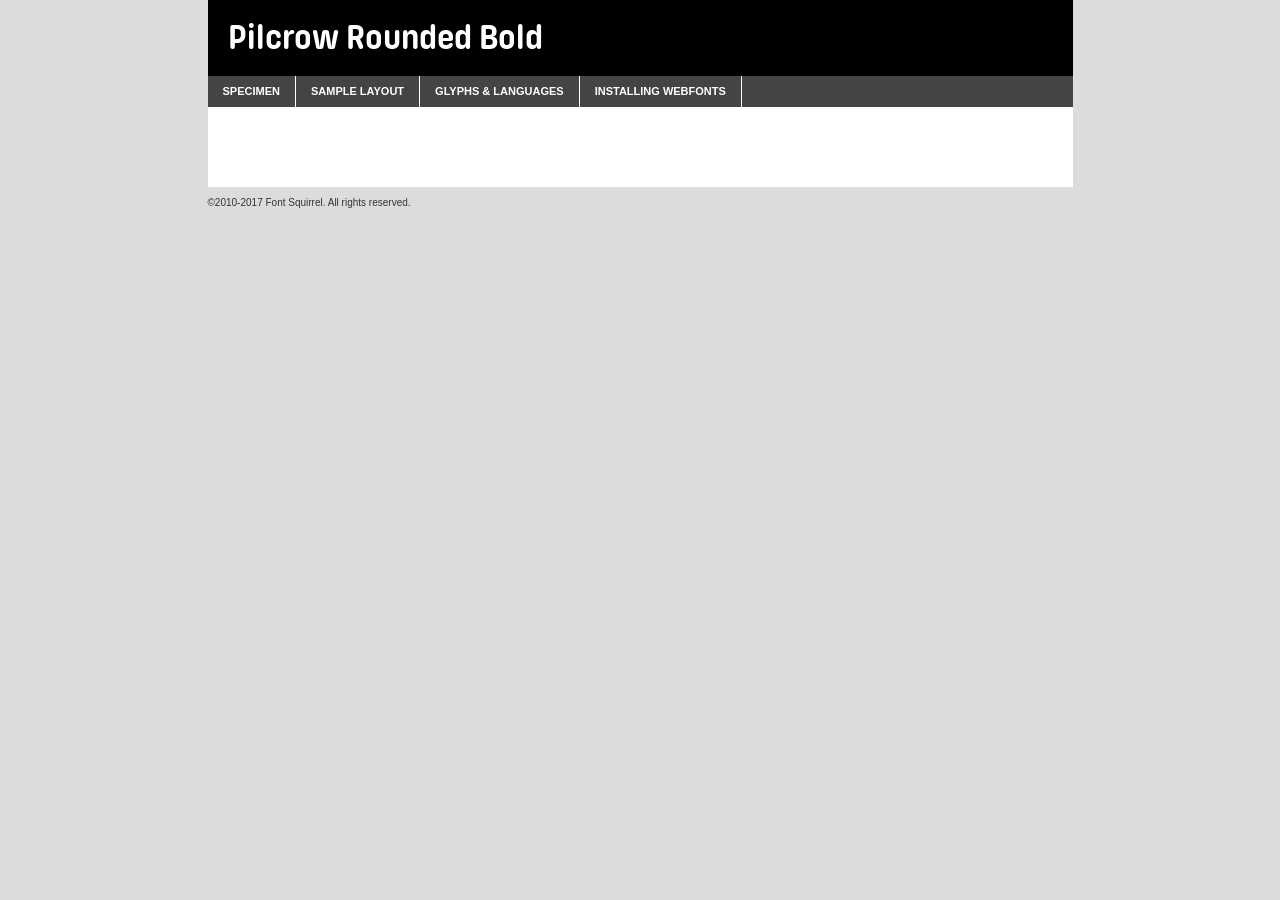
<file: assets/fonts/pilcrowrounded-bold-demo.html>
<!DOCTYPE html PUBLIC "-//W3C//DTD XHTML 1.0 Transitional//EN"
        "http://www.w3.org/TR/xhtml1/DTD/xhtml1-transitional.dtd">

<html xmlns="http://www.w3.org/1999/xhtml" xml:lang="en" lang="en">
<head>
    <meta http-equiv="Content-Type" content="text/html; charset=utf-8"/>
    <script src="http://ajax.googleapis.com/ajax/libs/jquery/1.7.2/jquery.min.js" type="text/javascript" charset="utf-8"></script>
    <script type="text/javascript">
		(function($) {
			$.fn.easyTabs = function(option) {
				var param = jQuery.extend({ fadeSpeed: 'fast', defaultContent: 1, activeClass: 'active' }, option);
				$(this).each(function() {
					var thisId = '#' + this.id;
					if ( param.defaultContent == '' )
					{
						param.defaultContent = 1;
					}
					if ( typeof param.defaultContent == 'number' )
					{
						var defaultTab = $(thisId + ' .tabs li:eq(' + (param.defaultContent - 1) + ') a').attr('href').substr(1);
					}
					else
					{
						var defaultTab = param.defaultContent;
					}
					$(thisId + ' .tabs li a').each(function() {
						var tabToHide = $(this).attr('href').substr(1);
						$('#' + tabToHide).addClass('easytabs-tab-content');
					});
					hideAll();
					changeContent(defaultTab);

					function hideAll() {$(thisId + ' .easytabs-tab-content').hide();}

					function changeContent(tabId)
					{
						hideAll();
						$(thisId + ' .tabs li').removeClass(param.activeClass);
						$(thisId + ' .tabs li a[href=#' + tabId + ']').closest('li').addClass(param.activeClass);
						if ( param.fadeSpeed != 'none' )
						{
							$(thisId + ' #' + tabId).fadeIn(param.fadeSpeed);
						}
						else
						{
							$(thisId + ' #' + tabId).show();
						}
					}

					$(thisId + ' .tabs li').click(function() {
						var tabId = $(this).find('a').attr('href').substr(1);
						changeContent(tabId);
						return false;
					});
				});
			}
		})(jQuery);
    </script>
    <link rel="stylesheet" href="specimen_files/specimen_stylesheet.css" type="text/css" charset="utf-8"/>
    <link rel="stylesheet" href="stylesheet.css" type="text/css" charset="utf-8"/>

    <style type="text/css">
        		body {
			font-family: 'pilcrow_roundedbold';
        		}

            </style>

    <title>Pilcrow Rounded Bold Specimen</title>


    <script type="text/javascript" charset="utf-8">
		$(document).ready(function() {
			$('#container').easyTabs({ defaultContent: 1 });
		});
    </script>
</head>

<body>
<div id="container">
    <div id="header">
		Pilcrow Rounded Bold    </div>
    <ul class="tabs">
        <li><a href="#specimen">Specimen</a></li>
        <li><a href="#layout">Sample Layout</a></li>
		        <li><a href="#glyphs">Glyphs &amp; Languages</a></li>
        <li><a href="#installing">Installing Webfonts</a></li>

    </ul>

    <div id="main_content">


        <div id="specimen">

            <div class="section">
                <div class="grid12 firstcol">
                    <div class="huge">AaBb</div>
                </div>
            </div>

            <div class="section">
                <div class="glyph_range">A&#x200B;B&#x200b;C&#x200b;D&#x200b;E&#x200b;F&#x200b;G&#x200b;H&#x200b;I&#x200b;J&#x200b;K&#x200b;L&#x200b;M&#x200b;N&#x200b;O&#x200b;P&#x200b;Q&#x200b;R&#x200b;S&#x200b;T&#x200b;U&#x200b;V&#x200b;W&#x200b;X&#x200b;Y&#x200b;Z&#x200b;a&#x200b;b&#x200b;c&#x200b;d&#x200b;e&#x200b;f&#x200b;g&#x200b;h&#x200b;i&#x200b;j&#x200b;k&#x200b;l&#x200b;m&#x200b;n&#x200b;o&#x200b;p&#x200b;q&#x200b;r&#x200b;s&#x200b;t&#x200b;u&#x200b;v&#x200b;w&#x200b;x&#x200b;y&#x200b;z&#x200b;1&#x200b;2&#x200b;3&#x200b;4&#x200b;5&#x200b;6&#x200b;7&#x200b;8&#x200b;9&#x200b;0&#x200b;&amp;&#x200b;.&#x200b;,&#x200b;?&#x200b;!&#x200b;&#64;&#x200b;(&#x200b;)&#x200b;#&#x200b;$&#x200b;%&#x200b;*&#x200b;+&#x200b;-&#x200b;=&#x200b;:&#x200b;;</div>
            </div>
            <div class="section">
                <div class="grid12 firstcol">
                    <table class="sample_table">
                        <tr>
                            <td>10</td>
                            <td class="size10">abcdefghijklmnopqrstuvwxyzABCDEFGHIJKLMNOPQRSTUVWXYZ0123456789abcdefghijklmnopqrstuvwxyzABCDEFGHIJKLMNOPQRSTUVWXYZ0123456789abcdefghijklmnopqrstuvwxyzABCDEFGHIJKLMNOPQRSTUVWXYZ</td>
                        </tr>
                        <tr>
                            <td>11</td>
                            <td class="size11">abcdefghijklmnopqrstuvwxyzABCDEFGHIJKLMNOPQRSTUVWXYZ0123456789abcdefghijklmnopqrstuvwxyzABCDEFGHIJKLMNOPQRSTUVWXYZ0123456789abcdefghijklmnopqrstuvwxyzABCDEFGHIJKLMNOPQRSTUVWXYZ</td>
                        </tr>
                        <tr>
                            <td>12</td>
                            <td class="size12">abcdefghijklmnopqrstuvwxyzABCDEFGHIJKLMNOPQRSTUVWXYZ0123456789abcdefghijklmnopqrstuvwxyzABCDEFGHIJKLMNOPQRSTUVWXYZ0123456789abcdefghijklmnopqrstuvwxyzABCDEFGHIJKLMNOPQRSTUVWXYZ</td>
                        </tr>
                        <tr>
                            <td>13</td>
                            <td class="size13">abcdefghijklmnopqrstuvwxyzABCDEFGHIJKLMNOPQRSTUVWXYZ0123456789abcdefghijklmnopqrstuvwxyzABCDEFGHIJKLMNOPQRSTUVWXYZ0123456789abcdefghijklmnopqrstuvwxyzABCDEFGHIJKLMNOPQRSTUVWXYZ</td>
                        </tr>
                        <tr>
                            <td>14</td>
                            <td class="size14">abcdefghijklmnopqrstuvwxyzABCDEFGHIJKLMNOPQRSTUVWXYZ0123456789abcdefghijklmnopqrstuvwxyzABCDEFGHIJKLMNOPQRSTUVWXYZ0123456789abcdefghijklmnopqrstuvwxyzABCDEFGHIJKLMNOPQRSTUVWXYZ</td>
                        </tr>
                        <tr>
                            <td>16</td>
                            <td class="size16">abcdefghijklmnopqrstuvwxyzABCDEFGHIJKLMNOPQRSTUVWXYZ0123456789abcdefghijklmnopqrstuvwxyzABCDEFGHIJKLMNOPQRSTUVWXYZ</td>
                        </tr>
                        <tr>
                            <td>18</td>
                            <td class="size18">abcdefghijklmnopqrstuvwxyzABCDEFGHIJKLMNOPQRSTUVWXYZ0123456789abcdefghijklmnopqrstuvwxyzABCDEFGHIJKLMNOPQRSTUVWXYZ</td>
                        </tr>
                        <tr>
                            <td>20</td>
                            <td class="size20">abcdefghijklmnopqrstuvwxyzABCDEFGHIJKLMNOPQRSTUVWXYZ0123456789abcdefghijklmnopqrstuvwxyzABCDEFGHIJKLMNOPQRSTUVWXYZ</td>
                        </tr>
                        <tr>
                            <td>24</td>
                            <td class="size24">abcdefghijklmnopqrstuvwxyzABCDEFGHIJKLMNOPQRSTUVWXYZ0123456789abcdefghijklmnopqrstuvwxyzABCDEFGHIJKLMNOPQRSTUVWXYZ</td>
                        </tr>
                        <tr>
                            <td>30</td>
                            <td class="size30">abcdefghijklmnopqrstuvwxyzABCDEFGHIJKLMNOPQRSTUVWXYZ0123456789abcdefghijklmnopqrstuvwxyzABCDEFGHIJKLMNOPQRSTUVWXYZ</td>
                        </tr>
                        <tr>
                            <td>36</td>
                            <td class="size36">abcdefghijklmnopqrstuvwxyzABCDEFGHIJKLMNOPQRSTUVWXYZ0123456789abcdefghijklmnopqrstuvwxyzABCDEFGHIJKLMNOPQRSTUVWXYZ</td>
                        </tr>
                        <tr>
                            <td>48</td>
                            <td class="size48">abcdefghijklmnopqrstuvwxyzABCDEFGHIJKLMNOPQRSTUVWXYZ0123456789abcdefghijklmnopqrstuvwxyzABCDEFGHIJKLMNOPQRSTUVWXYZ</td>
                        </tr>
                        <tr>
                            <td>60</td>
                            <td class="size60">abcdefghijklmnopqrstuvwxyzABCDEFGHIJKLMNOPQRSTUVWXYZ0123456789abcdefghijklmnopqrstuvwxyzABCDEFGHIJKLMNOPQRSTUVWXYZ</td>
                        </tr>
                        <tr>
                            <td>72</td>
                            <td class="size72">abcdefghijklmnopqrstuvwxyzABCDEFGHIJKLMNOPQRSTUVWXYZ0123456789abcdefghijklmnopqrstuvwxyzABCDEFGHIJKLMNOPQRSTUVWXYZ</td>
                        </tr>
                        <tr>
                            <td>90</td>
                            <td class="size90">abcdefghijklmnopqrstuvwxyzABCDEFGHIJKLMNOPQRSTUVWXYZ0123456789abcdefghijklmnopqrstuvwxyzABCDEFGHIJKLMNOPQRSTUVWXYZ</td>
                        </tr>
                    </table>

                </div>

            </div>


            <div class="section" id="bodycomparison">


                <div id="xheight">
                    <div class="fontbody">&#x25FC;&#x25FC;&#x25FC;&#x25FC;&#x25FC;&#x25FC;&#x25FC;&#x25FC;&#x25FC;&#x25FC;&#x25FC;&#x25FC;&#x25FC;&#x25FC;&#x25FC;&#x25FC;&#x25FC;&#x25FC;&#x25FC;&#x25FC;&#x25FC;&#x25FC;&#x25FC;&#x25FC;&#x25FC;&#x25FC;&#x25FC;&#x25FC;&#x25FC;&#x25FC;&#x25FC;&#x25FC;&#x25FC;&#x25FC;&#x25FC;&#x25FC;&#x25FC;&#x25FC;&#x25FC;&#x25FC;&#x25FC;&#x25FC;&#x25FC;&#x25FC;&#x25FC;&#x25FC;&#x25FC;&#x25FC;&#x25FC;&#x25FC;&#x25FC;&#x25FC;&#x25FC;&#x25FC;&#x25FC;&#x25FC;&#x25FC;&#x25FC;&#x25FC;&#x25FC;&#x25FC;&#x25FC;&#x25FC;&#x25FC;&#x25FC;&#x25FC;&#x25FC;&#x25FC;&#x25FC;&#x25FC;&#x25FC;&#x25FC;&#x25FC;&#x25FC;&#x25FC;&#x25FC;&#x25FC;&#x25FC;&#x25FC;&#x25FC;&#x25FC;&#x25FC;&#x25FC;&#x25FC;&#x25FC;&#x25FC;&#x25FC;&#x25FC;&#x25FC;&#x25FC;&#x25FC;&#x25FC;&#x25FC;&#x25FC;&#x25FC;&#x25FC;&#x25FC;&#x25FC;&#x25FC;body</div>
                    <div class="arialbody">body</div>
                    <div class="verdanabody">body</div>
                    <div class="georgiabody">body</div>
                </div>
                <div class="fontbody" style="z-index:1">
                    body<span>Pilcrow Rounded Bold</span>
                </div>
                <div class="arialbody" style="z-index:1">
                    body<span>Arial</span>
                </div>
                <div class="verdanabody" style="z-index:1">
                    body<span>Verdana</span>
                </div>
                <div class="georgiabody" style="z-index:1">
                    body<span>Georgia</span>
                </div>


            </div>


            <div class="section psample psample_row1" id="">

                <div class="grid2 firstcol">
                    <p class="size10"><span>10.</span>Aenean lacinia bibendum nulla sed consectetur. Fusce dapibus, tellus ac cursus commodo, tortor mauris condimentum nibh, ut fermentum massa justo sit amet risus. Nullam id dolor id nibh ultricies vehicula ut id elit. Cum sociis natoque penatibus et magnis dis parturient montes, nascetur ridiculus mus. Nulla vitae elit libero, a pharetra augue.</p>

                </div>
                <div class="grid3">
                    <p class="size11"><span>11.</span>Aenean lacinia bibendum nulla sed consectetur. Fusce dapibus, tellus ac cursus commodo, tortor mauris condimentum nibh, ut fermentum massa justo sit amet risus. Nullam id dolor id nibh ultricies vehicula ut id elit. Cum sociis natoque penatibus et magnis dis parturient montes, nascetur ridiculus mus. Nulla vitae elit libero, a pharetra augue.</p>

                </div>
                <div class="grid3">
                    <p class="size12"><span>12.</span>Aenean lacinia bibendum nulla sed consectetur. Fusce dapibus, tellus ac cursus commodo, tortor mauris condimentum nibh, ut fermentum massa justo sit amet risus. Nullam id dolor id nibh ultricies vehicula ut id elit. Cum sociis natoque penatibus et magnis dis parturient montes, nascetur ridiculus mus. Nulla vitae elit libero, a pharetra augue.</p>

                </div>
                <div class="grid4">
                    <p class="size13"><span>13.</span>Aenean lacinia bibendum nulla sed consectetur. Fusce dapibus, tellus ac cursus commodo, tortor mauris condimentum nibh, ut fermentum massa justo sit amet risus. Nullam id dolor id nibh ultricies vehicula ut id elit. Cum sociis natoque penatibus et magnis dis parturient montes, nascetur ridiculus mus. Nulla vitae elit libero, a pharetra augue.</p>

                </div>
                <div class="white_blend"></div>

            </div>
            <div class="section psample psample_row2" id="">
                <div class="grid3 firstcol">
                    <p class="size14"><span>14.</span>Aenean lacinia bibendum nulla sed consectetur. Fusce dapibus, tellus ac cursus commodo, tortor mauris condimentum nibh, ut fermentum massa justo sit amet risus. Nullam id dolor id nibh ultricies vehicula ut id elit. Cum sociis natoque penatibus et magnis dis parturient montes, nascetur ridiculus mus. Nulla vitae elit libero, a pharetra augue.</p>

                </div>
                <div class="grid4">
                    <p class="size16"><span>16.</span>Aenean lacinia bibendum nulla sed consectetur. Fusce dapibus, tellus ac cursus commodo, tortor mauris condimentum nibh, ut fermentum massa justo sit amet risus. Nullam id dolor id nibh ultricies vehicula ut id elit. Cum sociis natoque penatibus et magnis dis parturient montes, nascetur ridiculus mus. Nulla vitae elit libero, a pharetra augue.</p>

                </div>
                <div class="grid5">
                    <p class="size18"><span>18.</span>Aenean lacinia bibendum nulla sed consectetur. Fusce dapibus, tellus ac cursus commodo, tortor mauris condimentum nibh, ut fermentum massa justo sit amet risus. Nullam id dolor id nibh ultricies vehicula ut id elit. Cum sociis natoque penatibus et magnis dis parturient montes, nascetur ridiculus mus. Nulla vitae elit libero, a pharetra augue.</p>

                </div>

                <div class="white_blend"></div>

            </div>

            <div class="section psample psample_row3" id="">
                <div class="grid5 firstcol">
                    <p class="size20"><span>20.</span>Aenean lacinia bibendum nulla sed consectetur. Fusce dapibus, tellus ac cursus commodo, tortor mauris condimentum nibh, ut fermentum massa justo sit amet risus. Nullam id dolor id nibh ultricies vehicula ut id elit. Cum sociis natoque penatibus et magnis dis parturient montes, nascetur ridiculus mus. Nulla vitae elit libero, a pharetra augue.</p>
                </div>
                <div class="grid7">
                    <p class="size24"><span>24.</span>Aenean lacinia bibendum nulla sed consectetur. Fusce dapibus, tellus ac cursus commodo, tortor mauris condimentum nibh, ut fermentum massa justo sit amet risus. Nullam id dolor id nibh ultricies vehicula ut id elit. Cum sociis natoque penatibus et magnis dis parturient montes, nascetur ridiculus mus. Nulla vitae elit libero, a pharetra augue.</p>
                </div>

                <div class="white_blend"></div>

            </div>

            <div class="section psample psample_row4" id="">
                <div class="grid12 firstcol">
                    <p class="size30"><span>30.</span>Aenean lacinia bibendum nulla sed consectetur. Fusce dapibus, tellus ac cursus commodo, tortor mauris condimentum nibh, ut fermentum massa justo sit amet risus. Nullam id dolor id nibh ultricies vehicula ut id elit. Cum sociis natoque penatibus et magnis dis parturient montes, nascetur ridiculus mus. Nulla vitae elit libero, a pharetra augue.</p>
                </div>
                <div class="white_blend"></div>

            </div>


            <div class="section psample psample_row1 fullreverse">
                <div class="grid2 firstcol">
                    <p class="size10"><span>10.</span>Aenean lacinia bibendum nulla sed consectetur. Fusce dapibus, tellus ac cursus commodo, tortor mauris condimentum nibh, ut fermentum massa justo sit amet risus. Nullam id dolor id nibh ultricies vehicula ut id elit. Cum sociis natoque penatibus et magnis dis parturient montes, nascetur ridiculus mus. Nulla vitae elit libero, a pharetra augue.</p>

                </div>
                <div class="grid3">
                    <p class="size11"><span>11.</span>Aenean lacinia bibendum nulla sed consectetur. Fusce dapibus, tellus ac cursus commodo, tortor mauris condimentum nibh, ut fermentum massa justo sit amet risus. Nullam id dolor id nibh ultricies vehicula ut id elit. Cum sociis natoque penatibus et magnis dis parturient montes, nascetur ridiculus mus. Nulla vitae elit libero, a pharetra augue.</p>

                </div>
                <div class="grid3">
                    <p class="size12"><span>12.</span>Aenean lacinia bibendum nulla sed consectetur. Fusce dapibus, tellus ac cursus commodo, tortor mauris condimentum nibh, ut fermentum massa justo sit amet risus. Nullam id dolor id nibh ultricies vehicula ut id elit. Cum sociis natoque penatibus et magnis dis parturient montes, nascetur ridiculus mus. Nulla vitae elit libero, a pharetra augue.</p>

                </div>
                <div class="grid4">
                    <p class="size13"><span>13.</span>Aenean lacinia bibendum nulla sed consectetur. Fusce dapibus, tellus ac cursus commodo, tortor mauris condimentum nibh, ut fermentum massa justo sit amet risus. Nullam id dolor id nibh ultricies vehicula ut id elit. Cum sociis natoque penatibus et magnis dis parturient montes, nascetur ridiculus mus. Nulla vitae elit libero, a pharetra augue.</p>

                </div>
                <div class="black_blend"></div>

            </div>

            <div class="section psample psample_row2 fullreverse">
                <div class="grid3 firstcol">
                    <p class="size14"><span>14.</span>Aenean lacinia bibendum nulla sed consectetur. Fusce dapibus, tellus ac cursus commodo, tortor mauris condimentum nibh, ut fermentum massa justo sit amet risus. Nullam id dolor id nibh ultricies vehicula ut id elit. Cum sociis natoque penatibus et magnis dis parturient montes, nascetur ridiculus mus. Nulla vitae elit libero, a pharetra augue.</p>

                </div>
                <div class="grid4">
                    <p class="size16"><span>16.</span>Aenean lacinia bibendum nulla sed consectetur. Fusce dapibus, tellus ac cursus commodo, tortor mauris condimentum nibh, ut fermentum massa justo sit amet risus. Nullam id dolor id nibh ultricies vehicula ut id elit. Cum sociis natoque penatibus et magnis dis parturient montes, nascetur ridiculus mus. Nulla vitae elit libero, a pharetra augue.</p>

                </div>
                <div class="grid5">
                    <p class="size18"><span>18.</span>Aenean lacinia bibendum nulla sed consectetur. Fusce dapibus, tellus ac cursus commodo, tortor mauris condimentum nibh, ut fermentum massa justo sit amet risus. Nullam id dolor id nibh ultricies vehicula ut id elit. Cum sociis natoque penatibus et magnis dis parturient montes, nascetur ridiculus mus. Nulla vitae elit libero, a pharetra augue.</p>

                </div>
                <div class="black_blend"></div>

            </div>

            <div class="section psample fullreverse psample_row3" id="">
                <div class="grid5 firstcol">
                    <p class="size20"><span>20.</span>Aenean lacinia bibendum nulla sed consectetur. Fusce dapibus, tellus ac cursus commodo, tortor mauris condimentum nibh, ut fermentum massa justo sit amet risus. Nullam id dolor id nibh ultricies vehicula ut id elit. Cum sociis natoque penatibus et magnis dis parturient montes, nascetur ridiculus mus. Nulla vitae elit libero, a pharetra augue.</p>
                </div>
                <div class="grid7">
                    <p class="size24"><span>24.</span>Aenean lacinia bibendum nulla sed consectetur. Fusce dapibus, tellus ac cursus commodo, tortor mauris condimentum nibh, ut fermentum massa justo sit amet risus. Nullam id dolor id nibh ultricies vehicula ut id elit. Cum sociis natoque penatibus et magnis dis parturient montes, nascetur ridiculus mus. Nulla vitae elit libero, a pharetra augue.</p>
                </div>

                <div class="black_blend"></div>

            </div>

            <div class="section psample fullreverse psample_row4" id="" style="border-bottom: 20px #000 solid;">
                <div class="grid12 firstcol">
                    <p class="size30"><span>30.</span>Aenean lacinia bibendum nulla sed consectetur. Fusce dapibus, tellus ac cursus commodo, tortor mauris condimentum nibh, ut fermentum massa justo sit amet risus. Nullam id dolor id nibh ultricies vehicula ut id elit. Cum sociis natoque penatibus et magnis dis parturient montes, nascetur ridiculus mus. Nulla vitae elit libero, a pharetra augue.</p>
                </div>
                <div class="black_blend"></div>

            </div>


        </div>

        <div id="layout">

            <div class="section">

                <div class="grid12 firstcol">
                    <h1>Lorem Ipsum Dolor</h1>
                    <h2>Etiam porta sem malesuada magna mollis euismod</h2>

                    <p class="byline">By <a href="#link">Aenean Lacinia</a></p>
                </div>
            </div>
            <div class="section">
                <div class="grid8 firstcol">
                    <p class="large">Donec sed odio dui. Morbi leo risus, porta ac consectetur ac, vestibulum at eros. Fusce dapibus, tellus ac cursus commodo, tortor mauris condimentum nibh, ut fermentum massa justo sit amet risus. </p>


                    <h3>Pellentesque ornare sem</h3>

                    <p>Maecenas sed diam eget risus varius blandit sit amet non magna. Maecenas faucibus mollis interdum. Donec ullamcorper nulla non metus auctor fringilla. Nullam id dolor id nibh ultricies vehicula ut id elit. Nullam id dolor id nibh ultricies vehicula ut id elit. </p>

                    <p>Aenean eu leo quam. Pellentesque ornare sem lacinia quam venenatis vestibulum. Lorem ipsum dolor sit amet, consectetur adipiscing elit. Cum sociis natoque penatibus et magnis dis parturient montes, nascetur ridiculus mus. </p>

                    <p>Nulla vitae elit libero, a pharetra augue. Praesent commodo cursus magna, vel scelerisque nisl consectetur et. Aenean lacinia bibendum nulla sed consectetur. </p>

                    <p>Nullam quis risus eget urna mollis ornare vel eu leo. Nullam quis risus eget urna mollis ornare vel eu leo. Maecenas sed diam eget risus varius blandit sit amet non magna. Donec ullamcorper nulla non metus auctor fringilla. </p>

                    <h3>Cras mattis consectetur</h3>

                    <p>Aenean eu leo quam. Pellentesque ornare sem lacinia quam venenatis vestibulum. Aenean lacinia bibendum nulla sed consectetur. Integer posuere erat a ante venenatis dapibus posuere velit aliquet. Cras mattis consectetur purus sit amet fermentum. </p>

                    <p>Nullam id dolor id nibh ultricies vehicula ut id elit. Nullam quis risus eget urna mollis ornare vel eu leo. Cras mattis consectetur purus sit amet fermentum.</p>
                </div>

                <div class="grid4 sidebar">

                    <div class="box reverse">
                        <p class="last">Nullam quis risus eget urna mollis ornare vel eu leo. Donec ullamcorper nulla non metus auctor fringilla. Cras mattis consectetur purus sit amet fermentum. Sed posuere consectetur est at lobortis. Lorem ipsum dolor sit amet, consectetur adipiscing elit. </p>
                    </div>

                    <p class="caption">Maecenas sed diam eget risus varius.</p>

                    <p>Vestibulum id ligula porta felis euismod semper. Integer posuere erat a ante venenatis dapibus posuere velit aliquet. Vestibulum id ligula porta felis euismod semper. Sed posuere consectetur est at lobortis. Maecenas sed diam eget risus varius blandit sit amet non magna. Fusce dapibus, tellus ac cursus commodo, tortor mauris condimentum nibh, ut fermentum massa justo sit amet risus. </p>


                    <p>Duis mollis, est non commodo luctus, nisi erat porttitor ligula, eget lacinia odio sem nec elit. Aenean lacinia bibendum nulla sed consectetur. Vivamus sagittis lacus vel augue laoreet rutrum faucibus dolor auctor. Aenean lacinia bibendum nulla sed consectetur. Nullam quis risus eget urna mollis ornare vel eu leo. </p>

                    <p>Praesent commodo cursus magna, vel scelerisque nisl consectetur et. Donec ullamcorper nulla non metus auctor fringilla. Maecenas faucibus mollis interdum. Fusce dapibus, tellus ac cursus commodo, tortor mauris condimentum nibh, ut fermentum massa justo sit amet risus. </p>

                </div>
            </div>

        </div>


		

        <div id="glyphs">
            <div class="section">
                <div class="grid12 firstcol">

                    <h1>Language Support</h1>
                    <p>The subset of Pilcrow Rounded Bold in this kit supports the following languages:<br/>

						Albanian, Basque, Breton, Chamorro, Danish, Dutch, English, Faroese, Finnish, French, Frisian, Galician, German, Icelandic, Italian, Malagasy, Norwegian, Portuguese, Spanish, Alsatian, Aragonese, Arapaho, Arrernte, Asturian, Aymara, Bislama, Cebuano, Corsican, Fijian, French_creole, Genoese, Gilbertese, Greenlandic, Haitian_creole, Hiligaynon, Hmong, Hopi, Ibanag, Iloko_ilokano, Indonesian, Interglossa_glosa, Interlingua, Irish_gaelic, Jerriais, Lojban, Lombard, Luxembourgeois, Manx, Mohawk, Norfolk_pitcairnese, Occitan, Oromo, Pangasinan, Papiamento, Piedmontese, Potawatomi, Rhaeto-romance, Romansh, Rotokas, Sami_lule, Samoan, Sardinian, Scots_gaelic, Seychelles_creole, Shona, Sicilian, Somali, Southern_ndebele, Swahili, Swati_swazi, Tagalog_filipino_pilipino, Tetum, Tok_pisin, Uyghur_latinized, Volapuk, Walloon, Warlpiri, Xhosa, Yapese, Zulu, Latinbasic, Ubasic, Demo                    </p>
                    <h1>Glyph Chart</h1>
                    <p>The subset of Pilcrow Rounded Bold in this kit includes all the glyphs listed below. Unicode entities are included above each glyph to help you insert individual characters into your layout.</p>
                    <div id="glyph_chart">

																																	                                <div><p>&amp;#13;</p>&#13;</div>
																				                                <div><p>&amp;#32;</p>&#32;</div>
																				                                <div><p>&amp;#33;</p>&#33;</div>
																				                                <div><p>&amp;#34;</p>&#34;</div>
																				                                <div><p>&amp;#35;</p>&#35;</div>
																				                                <div><p>&amp;#36;</p>&#36;</div>
																				                                <div><p>&amp;#37;</p>&#37;</div>
																				                                <div><p>&amp;#38;</p>&#38;</div>
																				                                <div><p>&amp;#39;</p>&#39;</div>
																				                                <div><p>&amp;#40;</p>&#40;</div>
																				                                <div><p>&amp;#41;</p>&#41;</div>
																				                                <div><p>&amp;#42;</p>&#42;</div>
																				                                <div><p>&amp;#43;</p>&#43;</div>
																				                                <div><p>&amp;#44;</p>&#44;</div>
																				                                <div><p>&amp;#45;</p>&#45;</div>
																				                                <div><p>&amp;#46;</p>&#46;</div>
																				                                <div><p>&amp;#47;</p>&#47;</div>
																				                                <div><p>&amp;#48;</p>&#48;</div>
																				                                <div><p>&amp;#49;</p>&#49;</div>
																				                                <div><p>&amp;#50;</p>&#50;</div>
																				                                <div><p>&amp;#51;</p>&#51;</div>
																				                                <div><p>&amp;#52;</p>&#52;</div>
																				                                <div><p>&amp;#53;</p>&#53;</div>
																				                                <div><p>&amp;#54;</p>&#54;</div>
																				                                <div><p>&amp;#55;</p>&#55;</div>
																				                                <div><p>&amp;#56;</p>&#56;</div>
																				                                <div><p>&amp;#57;</p>&#57;</div>
																				                                <div><p>&amp;#58;</p>&#58;</div>
																				                                <div><p>&amp;#59;</p>&#59;</div>
																				                                <div><p>&amp;#60;</p>&#60;</div>
																				                                <div><p>&amp;#61;</p>&#61;</div>
																				                                <div><p>&amp;#62;</p>&#62;</div>
																				                                <div><p>&amp;#63;</p>&#63;</div>
																				                                <div><p>&amp;#64;</p>&#64;</div>
																				                                <div><p>&amp;#65;</p>&#65;</div>
																				                                <div><p>&amp;#66;</p>&#66;</div>
																				                                <div><p>&amp;#67;</p>&#67;</div>
																				                                <div><p>&amp;#68;</p>&#68;</div>
																				                                <div><p>&amp;#69;</p>&#69;</div>
																				                                <div><p>&amp;#70;</p>&#70;</div>
																				                                <div><p>&amp;#71;</p>&#71;</div>
																				                                <div><p>&amp;#72;</p>&#72;</div>
																				                                <div><p>&amp;#73;</p>&#73;</div>
																				                                <div><p>&amp;#74;</p>&#74;</div>
																				                                <div><p>&amp;#75;</p>&#75;</div>
																				                                <div><p>&amp;#76;</p>&#76;</div>
																				                                <div><p>&amp;#77;</p>&#77;</div>
																				                                <div><p>&amp;#78;</p>&#78;</div>
																				                                <div><p>&amp;#79;</p>&#79;</div>
																				                                <div><p>&amp;#80;</p>&#80;</div>
																				                                <div><p>&amp;#81;</p>&#81;</div>
																				                                <div><p>&amp;#82;</p>&#82;</div>
																				                                <div><p>&amp;#83;</p>&#83;</div>
																				                                <div><p>&amp;#84;</p>&#84;</div>
																				                                <div><p>&amp;#85;</p>&#85;</div>
																				                                <div><p>&amp;#86;</p>&#86;</div>
																				                                <div><p>&amp;#87;</p>&#87;</div>
																				                                <div><p>&amp;#88;</p>&#88;</div>
																				                                <div><p>&amp;#89;</p>&#89;</div>
																				                                <div><p>&amp;#90;</p>&#90;</div>
																				                                <div><p>&amp;#91;</p>&#91;</div>
																				                                <div><p>&amp;#92;</p>&#92;</div>
																				                                <div><p>&amp;#93;</p>&#93;</div>
																				                                <div><p>&amp;#94;</p>&#94;</div>
																				                                <div><p>&amp;#95;</p>&#95;</div>
																				                                <div><p>&amp;#96;</p>&#96;</div>
																				                                <div><p>&amp;#97;</p>&#97;</div>
																				                                <div><p>&amp;#98;</p>&#98;</div>
																				                                <div><p>&amp;#99;</p>&#99;</div>
																				                                <div><p>&amp;#100;</p>&#100;</div>
																				                                <div><p>&amp;#101;</p>&#101;</div>
																				                                <div><p>&amp;#102;</p>&#102;</div>
																				                                <div><p>&amp;#103;</p>&#103;</div>
																				                                <div><p>&amp;#104;</p>&#104;</div>
																				                                <div><p>&amp;#105;</p>&#105;</div>
																				                                <div><p>&amp;#106;</p>&#106;</div>
																				                                <div><p>&amp;#107;</p>&#107;</div>
																				                                <div><p>&amp;#108;</p>&#108;</div>
																				                                <div><p>&amp;#109;</p>&#109;</div>
																				                                <div><p>&amp;#110;</p>&#110;</div>
																				                                <div><p>&amp;#111;</p>&#111;</div>
																				                                <div><p>&amp;#112;</p>&#112;</div>
																				                                <div><p>&amp;#113;</p>&#113;</div>
																				                                <div><p>&amp;#114;</p>&#114;</div>
																				                                <div><p>&amp;#115;</p>&#115;</div>
																				                                <div><p>&amp;#116;</p>&#116;</div>
																				                                <div><p>&amp;#117;</p>&#117;</div>
																				                                <div><p>&amp;#118;</p>&#118;</div>
																				                                <div><p>&amp;#119;</p>&#119;</div>
																				                                <div><p>&amp;#120;</p>&#120;</div>
																				                                <div><p>&amp;#121;</p>&#121;</div>
																				                                <div><p>&amp;#122;</p>&#122;</div>
																				                                <div><p>&amp;#123;</p>&#123;</div>
																				                                <div><p>&amp;#124;</p>&#124;</div>
																				                                <div><p>&amp;#125;</p>&#125;</div>
																				                                <div><p>&amp;#126;</p>&#126;</div>
																				                                <div><p>&amp;#160;</p>&#160;</div>
																				                                <div><p>&amp;#161;</p>&#161;</div>
																				                                <div><p>&amp;#162;</p>&#162;</div>
																				                                <div><p>&amp;#163;</p>&#163;</div>
																				                                <div><p>&amp;#164;</p>&#164;</div>
																				                                <div><p>&amp;#165;</p>&#165;</div>
																				                                <div><p>&amp;#166;</p>&#166;</div>
																				                                <div><p>&amp;#167;</p>&#167;</div>
																				                                <div><p>&amp;#168;</p>&#168;</div>
																				                                <div><p>&amp;#169;</p>&#169;</div>
																				                                <div><p>&amp;#170;</p>&#170;</div>
																				                                <div><p>&amp;#171;</p>&#171;</div>
																				                                <div><p>&amp;#172;</p>&#172;</div>
																				                                <div><p>&amp;#173;</p>&#173;</div>
																				                                <div><p>&amp;#174;</p>&#174;</div>
																				                                <div><p>&amp;#175;</p>&#175;</div>
																				                                <div><p>&amp;#176;</p>&#176;</div>
																				                                <div><p>&amp;#177;</p>&#177;</div>
																				                                <div><p>&amp;#178;</p>&#178;</div>
																				                                <div><p>&amp;#179;</p>&#179;</div>
																				                                <div><p>&amp;#180;</p>&#180;</div>
																				                                <div><p>&amp;#181;</p>&#181;</div>
																				                                <div><p>&amp;#182;</p>&#182;</div>
																				                                <div><p>&amp;#183;</p>&#183;</div>
																				                                <div><p>&amp;#184;</p>&#184;</div>
																				                                <div><p>&amp;#185;</p>&#185;</div>
																				                                <div><p>&amp;#186;</p>&#186;</div>
																				                                <div><p>&amp;#187;</p>&#187;</div>
																				                                <div><p>&amp;#188;</p>&#188;</div>
																				                                <div><p>&amp;#189;</p>&#189;</div>
																				                                <div><p>&amp;#190;</p>&#190;</div>
																				                                <div><p>&amp;#191;</p>&#191;</div>
																				                                <div><p>&amp;#192;</p>&#192;</div>
																				                                <div><p>&amp;#193;</p>&#193;</div>
																				                                <div><p>&amp;#194;</p>&#194;</div>
																				                                <div><p>&amp;#195;</p>&#195;</div>
																				                                <div><p>&amp;#196;</p>&#196;</div>
																				                                <div><p>&amp;#197;</p>&#197;</div>
																				                                <div><p>&amp;#198;</p>&#198;</div>
																				                                <div><p>&amp;#199;</p>&#199;</div>
																				                                <div><p>&amp;#200;</p>&#200;</div>
																				                                <div><p>&amp;#201;</p>&#201;</div>
																				                                <div><p>&amp;#202;</p>&#202;</div>
																				                                <div><p>&amp;#203;</p>&#203;</div>
																				                                <div><p>&amp;#204;</p>&#204;</div>
																				                                <div><p>&amp;#205;</p>&#205;</div>
																				                                <div><p>&amp;#206;</p>&#206;</div>
																				                                <div><p>&amp;#207;</p>&#207;</div>
																				                                <div><p>&amp;#208;</p>&#208;</div>
																				                                <div><p>&amp;#209;</p>&#209;</div>
																				                                <div><p>&amp;#210;</p>&#210;</div>
																				                                <div><p>&amp;#211;</p>&#211;</div>
																				                                <div><p>&amp;#212;</p>&#212;</div>
																				                                <div><p>&amp;#213;</p>&#213;</div>
																				                                <div><p>&amp;#214;</p>&#214;</div>
																				                                <div><p>&amp;#215;</p>&#215;</div>
																				                                <div><p>&amp;#216;</p>&#216;</div>
																				                                <div><p>&amp;#217;</p>&#217;</div>
																				                                <div><p>&amp;#218;</p>&#218;</div>
																				                                <div><p>&amp;#219;</p>&#219;</div>
																				                                <div><p>&amp;#220;</p>&#220;</div>
																				                                <div><p>&amp;#221;</p>&#221;</div>
																				                                <div><p>&amp;#222;</p>&#222;</div>
																				                                <div><p>&amp;#223;</p>&#223;</div>
																				                                <div><p>&amp;#224;</p>&#224;</div>
																				                                <div><p>&amp;#225;</p>&#225;</div>
																				                                <div><p>&amp;#226;</p>&#226;</div>
																				                                <div><p>&amp;#227;</p>&#227;</div>
																				                                <div><p>&amp;#228;</p>&#228;</div>
																				                                <div><p>&amp;#229;</p>&#229;</div>
																				                                <div><p>&amp;#230;</p>&#230;</div>
																				                                <div><p>&amp;#231;</p>&#231;</div>
																				                                <div><p>&amp;#232;</p>&#232;</div>
																				                                <div><p>&amp;#233;</p>&#233;</div>
																				                                <div><p>&amp;#234;</p>&#234;</div>
																				                                <div><p>&amp;#235;</p>&#235;</div>
																				                                <div><p>&amp;#236;</p>&#236;</div>
																				                                <div><p>&amp;#237;</p>&#237;</div>
																				                                <div><p>&amp;#238;</p>&#238;</div>
																				                                <div><p>&amp;#239;</p>&#239;</div>
																				                                <div><p>&amp;#240;</p>&#240;</div>
																				                                <div><p>&amp;#241;</p>&#241;</div>
																				                                <div><p>&amp;#242;</p>&#242;</div>
																				                                <div><p>&amp;#243;</p>&#243;</div>
																				                                <div><p>&amp;#244;</p>&#244;</div>
																				                                <div><p>&amp;#245;</p>&#245;</div>
																				                                <div><p>&amp;#246;</p>&#246;</div>
																				                                <div><p>&amp;#247;</p>&#247;</div>
																				                                <div><p>&amp;#248;</p>&#248;</div>
																				                                <div><p>&amp;#249;</p>&#249;</div>
																				                                <div><p>&amp;#250;</p>&#250;</div>
																				                                <div><p>&amp;#251;</p>&#251;</div>
																				                                <div><p>&amp;#252;</p>&#252;</div>
																				                                <div><p>&amp;#253;</p>&#253;</div>
																				                                <div><p>&amp;#254;</p>&#254;</div>
																				                                <div><p>&amp;#255;</p>&#255;</div>
																				                                <div><p>&amp;#338;</p>&#338;</div>
																				                                <div><p>&amp;#339;</p>&#339;</div>
																				                                <div><p>&amp;#376;</p>&#376;</div>
																				                                <div><p>&amp;#710;</p>&#710;</div>
																				                                <div><p>&amp;#732;</p>&#732;</div>
																				                                <div><p>&amp;#8192;</p>&#8192;</div>
																				                                <div><p>&amp;#8193;</p>&#8193;</div>
																				                                <div><p>&amp;#8194;</p>&#8194;</div>
																				                                <div><p>&amp;#8195;</p>&#8195;</div>
																				                                <div><p>&amp;#8196;</p>&#8196;</div>
																				                                <div><p>&amp;#8197;</p>&#8197;</div>
																				                                <div><p>&amp;#8198;</p>&#8198;</div>
																				                                <div><p>&amp;#8199;</p>&#8199;</div>
																				                                <div><p>&amp;#8200;</p>&#8200;</div>
																				                                <div><p>&amp;#8201;</p>&#8201;</div>
																				                                <div><p>&amp;#8202;</p>&#8202;</div>
																				                                <div><p>&amp;#8208;</p>&#8208;</div>
																				                                <div><p>&amp;#8209;</p>&#8209;</div>
																				                                <div><p>&amp;#8210;</p>&#8210;</div>
																				                                <div><p>&amp;#8211;</p>&#8211;</div>
																				                                <div><p>&amp;#8212;</p>&#8212;</div>
																				                                <div><p>&amp;#8216;</p>&#8216;</div>
																				                                <div><p>&amp;#8217;</p>&#8217;</div>
																				                                <div><p>&amp;#8218;</p>&#8218;</div>
																				                                <div><p>&amp;#8220;</p>&#8220;</div>
																				                                <div><p>&amp;#8221;</p>&#8221;</div>
																				                                <div><p>&amp;#8222;</p>&#8222;</div>
																				                                <div><p>&amp;#8226;</p>&#8226;</div>
																				                                <div><p>&amp;#8230;</p>&#8230;</div>
																				                                <div><p>&amp;#8239;</p>&#8239;</div>
																				                                <div><p>&amp;#8249;</p>&#8249;</div>
																				                                <div><p>&amp;#8250;</p>&#8250;</div>
																				                                <div><p>&amp;#8287;</p>&#8287;</div>
																				                                <div><p>&amp;#8364;</p>&#8364;</div>
																				                                <div><p>&amp;#8482;</p>&#8482;</div>
																				                                <div><p>&amp;#9724;</p>&#9724;</div>
																																													                    </div>
                </div>


            </div>
        </div>


        <div id="specs">

        </div>

        <div id="installing">
            <div class="section">
                <div class="grid7 firstcol">
                    <h1>Installing Webfonts</h1>

                    <p>Webfonts are supported by all major browser platforms but not all in the same way. There are currently four different font formats that must be included in order to target all browsers. This includes TTF, WOFF, EOT and SVG.</p>

                    <h2>1. Upload your webfonts</h2>
                    <p>You must upload your webfont kit to your website. They should be in or near the same directory as your CSS files.</p>

                    <h2>2. Include the webfont stylesheet</h2>
                    <p>A special CSS @font-face declaration helps the various browsers select the appropriate font it needs without causing you a bunch of headaches. Learn more about this syntax by reading the <a href="https://www.fontspring.com/blog/further-hardening-of-the-bulletproof-syntax">Fontspring blog post</a> about it. The code for it is as follows:</p>


                    <code>
                        @font-face{
                        font-family: 'MyWebFont';
                        src: url('WebFont.eot');
                        src: url('WebFont.eot?#iefix') format('embedded-opentype'),
                        url('WebFont.woff') format('woff'),
                        url('WebFont.ttf') format('truetype'),
                        url('WebFont.svg#webfont') format('svg');
                        }
                    </code>

                    <p>We've already gone ahead and generated the code for you. All you have to do is link to the stylesheet in your HTML, like this:</p>
                    <code>&lt;link rel=&quot;stylesheet&quot; href=&quot;stylesheet.css&quot; type=&quot;text/css&quot; charset=&quot;utf-8&quot; /&gt;</code>

                    <h2>3. Modify your own stylesheet</h2>
                    <p>To take advantage of your new fonts, you must tell your stylesheet to use them. Look at the original @font-face declaration above and find the property called "font-family." The name linked there will be what you use to reference the font. Prepend that webfont name to the font stack in the "font-family" property, inside the selector you want to change. For example:</p>
                    <code>p { font-family: 'WebFont', Arial, sans-serif; }</code>

                    <h2>4. Test</h2>
                    <p>Getting webfonts to work cross-browser <em>can</em> be tricky. Use the information in the sidebar to help you if you find that fonts aren't loading in a particular browser.</p>
                </div>

                <div class="grid5 sidebar">
                    <div class="box">
                        <h2>Troubleshooting<br/>Font-Face Problems</h2>
                        <p>Having trouble getting your webfonts to load in your new website? Here are some tips to sort out what might be the problem.</p>

                        <h3>Fonts not showing in any browser</h3>

                        <p>This sounds like you need to work on the plumbing. You either did not upload the fonts to the correct directory, or you did not link the fonts properly in the CSS. If you've confirmed that all this is correct and you still have a problem, take a look at your .htaccess file and see if requests are getting intercepted.</p>

                        <h3>Fonts not loading in iPhone or iPad</h3>

                        <p>The most common problem here is that you are serving the fonts from an IIS server. IIS refuses to serve files that have unknown MIME types. If that is the case, you must set the MIME type for SVG to "image/svg+xml" in the server settings. Follow these instructions from Microsoft if you need help.</p>

                        <h3>Fonts not loading in Firefox</h3>

                        <p>The primary reason for this failure? You are still using a version Firefox older than 3.5. So upgrade already! If that isn't it, then you are very likely serving fonts from a different domain. Firefox requires that all font assets be served from the same domain. Lastly it is possible that you need to add WOFF to your list of MIME types (if you are serving via IIS.)</p>

                        <h3>Fonts not loading in IE</h3>

                        <p>Are you looking at Internet Explorer on an actual Windows machine or are you cheating by using a service like Adobe BrowserLab? Many of these screenshot services do not render @font-face for IE. Best to test it on a real machine.</p>

                        <h3>Fonts not loading in IE9</h3>

                        <p>IE9, like Firefox, requires that fonts be served from the same domain as the website. Make sure that is the case.</p>
                    </div>
                </div>
            </div>

        </div>

    </div>
    <div id="footer">
        <p>&copy;2010-2017 Font Squirrel. All rights reserved.</p>
    </div>
</div>
</body>
</html>
</file>
<file: assets/fonts/specimen_files/specimen_stylesheet.css>
@import url('grid_12-825-55-15.css');

/*  
	CSS Reset by Eric Meyer - Released under Public Domain
    http://meyerweb.com/eric/tools/css/reset/
*/
html, body, div, span, applet, object, iframe,
h1, h2, h3, h4, h5, h6, p, blockquote, pre,
a, abbr, acronym, address, big, cite, code,
del, dfn, em, font, img, ins, kbd, q, s, samp,
small, strike, strong, sub, sup, tt, var,
b, u, i, center, dl, dt, dd, ol, ul, li,
fieldset, form, label, legend, table,
caption, tbody, tfoot, thead, tr, th, td {
	margin:         0;
	padding:        0;
	border:         0;
	outline:        0;
	font-size:      100%;
	vertical-align: baseline;
	background:     transparent;
}

body {
	line-height: 1;
}

ol, ul {
	list-style: none;
}

blockquote, q {
	quotes: none;
}

blockquote:before, blockquote:after,
q:before, q:after {
	content: '';
	content: none;
}

:focus {
	outline: 0;
}

ins {
	text-decoration: none;
}

del {
	text-decoration: line-through;
}

table {
	border-collapse: collapse;
	border-spacing:  0;
}


body {
	color:            #000;
	background-color: #dcdcdc;
}

a {
	text-decoration: none;
	color:           #1883ba;
}

h1 {
	font-size:     32px;
	font-weight:   normal;
	font-style:    normal;
	margin-bottom: 18px;
}

h2 {
	font-size: 18px;
}

#container {
	width:  865px;
	margin: 0px auto;
}


#header {
	padding:          20px;
	font-size:        36px;
	background-color: #000;
	color:            #fff;
}

#header span {
	color: #666;
}

#main_content {
	background-color: #fff;
	padding:          60px 20px 20px;
}


#footer p {
	margin:         0;
	padding-top:    10px;
	padding-bottom: 50px;
	color:          #333;
	font:           10px Arial, sans-serif;
}

.tabs {
	width:            100%;
	height:           31px;
	background-color: #444;
}

.tabs li {
	float:            left;
	margin:           0;
	overflow:         hidden;
	background-color: #444;
}

.tabs li a {
	display:         block;
	color:           #fff;
	text-decoration: none;
	font:            bold 11px/11px 'Arial';
	text-transform:  uppercase;
	padding:         10px 15px;
	border-right:    1px solid #fff;
}

.tabs li a:hover {
	background-color: #00b3ff;

}

.tabs li.active a {
	color:            #000;
	background-color: #fff;
}


div.huge {

	font-size:      300px;
	line-height:    1em;
	padding:        0;
	letter-spacing: -.02em;
	overflow:       hidden;
}

div.glyph_range {
	font-size:   72px;
	line-height: 1.1em;
}

.size10 {
	font-size: 10px;
}

.size11 {
	font-size: 11px;
}

.size12 {
	font-size: 12px;
}

.size13 {
	font-size: 13px;
}

.size14 {
	font-size: 14px;
}

.size16 {
	font-size: 16px;
}

.size18 {
	font-size: 18px;
}

.size20 {
	font-size: 20px;
}

.size24 {
	font-size: 24px;
}

.size30 {
	font-size: 30px;
}

.size36 {
	font-size: 36px;
}

.size48 {
	font-size: 48px;
}

.size60 {
	font-size: 60px;
}

.size72 {
	font-size: 72px;
}

.size90 {
	font-size: 90px;
}


.psample_row1 {
	height: 120px;
}

.psample_row1 {
	height: 120px;
}

.psample_row2 {
	height: 160px;
}

.psample_row3 {
	height: 160px;
}

.psample_row4 {
	height: 160px;
}

.psample {
	overflow: hidden;
	position: relative;
}

.psample p {
	line-height: 1.3em;
	display:     block;
	overflow:    hidden;
	margin:      0;
}

.psample span {
	margin-right: .5em;
}

.white_blend {
	width:            100%;
	height:           61px;
	background-image: url([data-uri]);
	position:         absolute;
	bottom:           0;
}

.black_blend {
	width:            100%;
	height:           61px;
	background-image: url([data-uri]);
	position:         absolute;
	bottom:           0;
}

.fullreverse {
	background:    #000 !important;
	color:         #fff !important;
	margin-left:   -20px;
	padding-left:  20px;
	margin-right:  -20px;
	padding-right: 20px;
	padding:       20px;
	margin-bottom: 0;
}


.sample_table td {
	padding-top:    3px;
	padding-bottom: 5px;
	padding-left:   5px;
	vertical-align: middle;
	line-height:    1.2em;
}

.sample_table td:first-child {
	background-color: #eee;
	text-align:       right;
	padding-right:    5px;
	padding-left:     0;
	padding:          5px;
	font:             11px/12px 'Courier New', Courier, mono;
}

code {
	white-space:      pre;
	background-color: #eee;
	display:          block;
	padding:          10px;
	margin-bottom:    18px;
	overflow:         auto;
}


.bottom, .last {
	margin-bottom:  0 !important;
	padding-bottom: 0 !important;
}

.box {
	padding:       18px;
	margin-bottom: 18px;
	background:    #eee;
}

.reverse, .reversed {
	background: #000 !important;
	color:      #fff !important;
	border:     none !important;
}

#bodycomparison {
	position:    relative;
	overflow:    hidden;
	font-size:   72px;
	height:      90px;
	white-space: nowrap;
}

#bodycomparison div {
	font-size:   72px;
	line-height: 90px;
	display:     inline;
	margin:      0 15px 0 0;
	padding:     0;
}

#bodycomparison div span {
	font:     10px Arial;
	position: absolute;
	left:     0;
}

#xheight {
	float:       none;
	position:    absolute;
	color:       #d9f3ff;
	font-size:   72px;
	line-height: 90px;
}

.fontbody {
	position: relative;
}

.arialbody {
	font-family: Arial;
	position:    relative;
}

.verdanabody {
	font-family: Verdana;
	position:    relative;
}

.georgiabody {
	font-family: Georgia;
	position:    relative;
}

/* @group Layout page
 */

#layout h1 {
	font-size:   36px;
	line-height: 42px;
	font-weight: normal;
	font-style:  normal;
}

#layout h2 {
	font-size:   24px;
	line-height: 23px;
	font-weight: normal;
	font-style:  normal;
}

#layout h3 {
	font-size:   22px;
	line-height: 1.4em;
	margin-top:  1em;
	font-weight: normal;
	font-style:  normal;
}


#layout p.byline {
	font-size:     12px;
	margin-top:    18px;
	line-height:   12px;
	margin-bottom: 0;
}

#layout p {
	font-size:     14px;
	line-height:   21px;
	margin-bottom: .5em;
}

#layout p.large {
	font-size:   18px;
	line-height: 26px;
}

#layout .sidebar p {
	font-size:   12px;
	line-height: 1.4em;
}

#layout p.caption {
	font-size:     10px;
	margin-top:    -16px;
	margin-bottom: 18px;
}

/* @end */

/* @group Glyphs */

#glyph_chart div {
	background-color: #d9f3ff;
	color:            black;
	float:            left;
	font-size:        36px;
	height:           1.2em;
	line-height:      1.2em;
	margin-bottom:    1px;
	margin-right:     1px;
	text-align:       center;
	width:            1.2em;
	position:         relative;
	padding:          .6em .2em .2em;
}

#glyph_chart div p {
	position:         absolute;
	left:             0;
	top:              0;
	display:          block;
	text-align:       center;
	font:             bold 9px Arial, sans-serif;
	background-color: #3a768f;
	width:            100%;
	color:            #fff;
	padding:          2px 0;
}


#glyphs h1 {
	font-family: Arial, sans-serif;
}

/* @end */

/* @group Installing */

#installing {
	font: 13px Arial, sans-serif;
}

#installing p,
#glyphs p {
	line-height:   1.2em;
	margin-bottom: 18px;
	font:          13px Arial, sans-serif;
}


#installing h3 {
	font-size:  15px;
	margin-top: 18px;
}

/* @end */

#rendering h1 {
	font-family: Arial, sans-serif;
}

.render_table td {
	font:           11px 'Courier New', Courier, mono;
	vertical-align: middle;
}
</file>
<file: assets/fonts/stylesheet.css>
/*! Generated by Font Squirrel (https://www.fontsquirrel.com) on May 15, 2023 */



@font-face {
    font-family: 'pilcrow_roundedbold';
    src: url('pilcrowrounded-bold-webfont.woff2') format('woff2'),
         url('pilcrowrounded-bold-webfont.woff') format('woff');
    font-weight: normal;
    font-style: normal;

}
</file>
